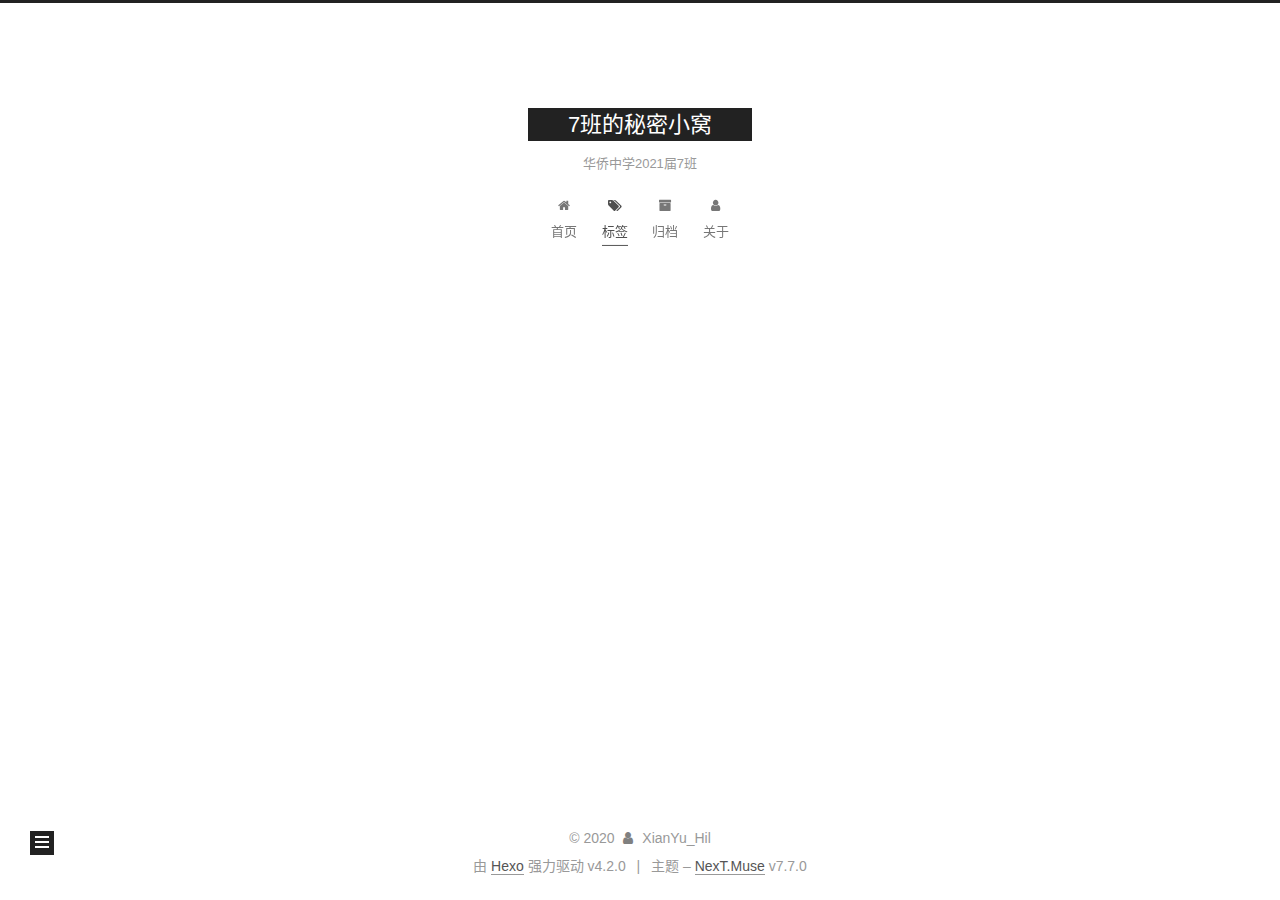
<file: tags/test/index.html>
<!DOCTYPE html>
<html lang="zh-CN">
<head>
  <meta charset="UTF-8">
<meta name="viewport" content="width=device-width, initial-scale=1, maximum-scale=2">
<meta name="theme-color" content="#222">
<meta name="generator" content="Hexo 4.2.0">
  <link rel="apple-touch-icon" sizes="180x180" href="/images/apple-touch-icon-next.png">
  <link rel="icon" type="image/png" sizes="32x32" href="/images/favicon-32x32-next.png">
  <link rel="icon" type="image/png" sizes="16x16" href="/images/favicon-16x16-next.png">
  <link rel="mask-icon" href="/images/logo.svg" color="#222">

<link rel="stylesheet" href="/css/main.css">


<link rel="stylesheet" href="/lib/font-awesome/css/font-awesome.min.css">


<script id="hexo-configurations">
  var NexT = window.NexT || {};
  var CONFIG = {
    hostname: new URL('http://yoursite.com').hostname,
    root: '/',
    scheme: 'Muse',
    version: '7.7.0',
    exturl: false,
    sidebar: {"position":"left","display":"post","padding":18,"offset":12,"onmobile":false},
    copycode: {"enable":false,"show_result":false,"style":null},
    back2top: {"enable":true,"sidebar":false,"scrollpercent":false},
    bookmark: {"enable":false,"color":"#222","save":"auto"},
    fancybox: false,
    mediumzoom: false,
    lazyload: false,
    pangu: false,
    comments: {"style":"tabs","active":null,"storage":true,"lazyload":false,"nav":null},
    algolia: {
      appID: '',
      apiKey: '',
      indexName: '',
      hits: {"per_page":10},
      labels: {"input_placeholder":"Search for Posts","hits_empty":"We didn't find any results for the search: ${query}","hits_stats":"${hits} results found in ${time} ms"}
    },
    localsearch: {"enable":false,"trigger":"auto","top_n_per_article":1,"unescape":false,"preload":false},
    path: '',
    motion: {"enable":true,"async":false,"transition":{"post_block":"fadeIn","post_header":"slideDownIn","post_body":"slideDownIn","coll_header":"slideLeftIn","sidebar":"slideUpIn"}}
  };
</script>

  <meta name="description" content="Dear My Lovely Class Seven.">
<meta property="og:type" content="website">
<meta property="og:title" content="7班的秘密小窝">
<meta property="og:url" content="http://yoursite.com/tags/test/index.html">
<meta property="og:site_name" content="7班的秘密小窝">
<meta property="og:description" content="Dear My Lovely Class Seven.">
<meta property="og:locale" content="zh_CN">
<meta property="article:author" content="XianYu_Hil">
<meta name="twitter:card" content="summary">

<link rel="canonical" href="http://yoursite.com/tags/test/">


<script id="page-configurations">
  // https://hexo.io/docs/variables.html
  CONFIG.page = {
    sidebar: "",
    isHome: false,
    isPost: false
  };
</script>

  <title>标签: test | 7班的秘密小窝</title>
  






  <noscript>
  <style>
  .use-motion .brand,
  .use-motion .menu-item,
  .sidebar-inner,
  .use-motion .post-block,
  .use-motion .pagination,
  .use-motion .comments,
  .use-motion .post-header,
  .use-motion .post-body,
  .use-motion .collection-header { opacity: initial; }

  .use-motion .site-title,
  .use-motion .site-subtitle {
    opacity: initial;
    top: initial;
  }

  .use-motion .logo-line-before i { left: initial; }
  .use-motion .logo-line-after i { right: initial; }
  </style>
</noscript>

</head>

<body itemscope itemtype="http://schema.org/WebPage">
  <div class="container use-motion">
    <div class="headband"></div>

    <header class="header" itemscope itemtype="http://schema.org/WPHeader">
      <div class="header-inner"><div class="site-brand-container">
  <div class="site-meta">

    <div>
      <a href="/" class="brand" rel="start">
        <span class="logo-line-before"><i></i></span>
        <span class="site-title">7班的秘密小窝</span>
        <span class="logo-line-after"><i></i></span>
      </a>
    </div>
        <p class="site-subtitle">华侨中学2021届7班</p>
  </div>

  <div class="site-nav-toggle">
    <div class="toggle" aria-label="切换导航栏">
      <span class="toggle-line toggle-line-first"></span>
      <span class="toggle-line toggle-line-middle"></span>
      <span class="toggle-line toggle-line-last"></span>
    </div>
  </div>
</div>


<nav class="site-nav">
  
  <ul id="menu" class="menu">
        <li class="menu-item menu-item-home">

    <a href="/" rel="section"><i class="fa fa-fw fa-home"></i>首页</a>

  </li>
        <li class="menu-item menu-item-tags">

    <a href="/tags/" rel="section"><i class="fa fa-fw fa-tags"></i>标签</a>

  </li>
        <li class="menu-item menu-item-archives">

    <a href="/archives/" rel="section"><i class="fa fa-fw fa-archive"></i>归档</a>

  </li>
        <li class="menu-item menu-item-about">

    <a href="/about/" rel="section"><i class="fa fa-fw fa-user"></i>关于</a>

  </li>
  </ul>

</nav>
</div>
    </header>

    
  <div class="back-to-top">
    <i class="fa fa-arrow-up"></i>
    <span>0%</span>
  </div>


    <main class="main">
      <div class="main-inner">
        <div class="content-wrap">
          

          <div class="content">
            

  
  
  
  <div class="post-block">
    <div class="posts-collapse">
      <div class="collection-title">
        <h1 class="collection-header">test
          <small>标签</small>
        </h1>
      </div>

      
    <div class="collection-year">
      <h1 class="collection-header">2020</h1>
    </div>

  <article itemscope itemtype="http://schema.org/Article">
    <header class="post-header">

      <div class="post-meta">
        <time itemprop="dateCreated"
              datetime="2020-01-17T16:05:03+08:00"
              content="2020-01-17">
          01-17
        </time>
      </div>

      <h2 class="post-title">
          <a class="post-title-link" href="/2020/01/17/FirstPage/" itemprop="url">
            <span itemprop="name">写在创始之初</span>
          </a>
      </h2>

    </header>
  </article>

    </div>
  </div>
  
  
  

  



          </div>
          

<script>
  window.addEventListener('tabs:register', () => {
    let activeClass = CONFIG.comments.activeClass;
    if (CONFIG.comments.storage) {
      activeClass = localStorage.getItem('comments_active') || activeClass;
    }
    if (activeClass) {
      let activeTab = document.querySelector(`a[href="#comment-${activeClass}"]`);
      if (activeTab) {
        activeTab.click();
      }
    }
  });
  if (CONFIG.comments.storage) {
    window.addEventListener('tabs:click', event => {
      if (!event.target.matches('.tabs-comment .tab-content .tab-pane')) return;
      let commentClass = event.target.classList[1];
      localStorage.setItem('comments_active', commentClass);
    });
  }
</script>

        </div>
          
  
  <div class="toggle sidebar-toggle">
    <span class="toggle-line toggle-line-first"></span>
    <span class="toggle-line toggle-line-middle"></span>
    <span class="toggle-line toggle-line-last"></span>
  </div>

  <aside class="sidebar">
    <div class="sidebar-inner">

      <ul class="sidebar-nav motion-element">
        <li class="sidebar-nav-toc">
          文章目录
        </li>
        <li class="sidebar-nav-overview">
          站点概览
        </li>
      </ul>

      <!--noindex-->
      <div class="post-toc-wrap sidebar-panel">
      </div>
      <!--/noindex-->

      <div class="site-overview-wrap sidebar-panel">
        <div class="site-author motion-element" itemprop="author" itemscope itemtype="http://schema.org/Person">
  <p class="site-author-name" itemprop="name">XianYu_Hil</p>
  <div class="site-description" itemprop="description">Dear My Lovely Class Seven.</div>
</div>
<div class="site-state-wrap motion-element">
  <nav class="site-state">
      <div class="site-state-item site-state-posts">
          <a href="/archives/">
        
          <span class="site-state-item-count">1</span>
          <span class="site-state-item-name">日志</span>
        </a>
      </div>
      <div class="site-state-item site-state-tags">
        <span class="site-state-item-count">1</span>
        <span class="site-state-item-name">标签</span>
      </div>
  </nav>
</div>
  <div class="links-of-author motion-element">
      <span class="links-of-author-item">
        <a href="https://github.com/XianYu-Hil/XianYu-Hil.github.io" title="GitHub → https:&#x2F;&#x2F;github.com&#x2F;XianYu-Hil&#x2F;XianYu-Hil.github.io" rel="noopener" target="_blank"><i class="fa fa-fw fa-github"></i>GitHub</a>
      </span>
      <span class="links-of-author-item">
        <a href="mailto:happy123ye@gmail.com" title="E-Mail → mailto:happy123ye@gmail.com" rel="noopener" target="_blank"><i class="fa fa-fw fa-envelope"></i>E-Mail</a>
      </span>
  </div>



      </div>

    </div>
  </aside>
  <div id="sidebar-dimmer"></div>


      </div>
    </main>

    <footer class="footer">
      <div class="footer-inner">
        

<div class="copyright">
  
  &copy; 
  <span itemprop="copyrightYear">2020</span>
  <span class="with-love">
    <i class="fa fa-user"></i>
  </span>
  <span class="author" itemprop="copyrightHolder">XianYu_Hil</span>
</div>
  <div class="powered-by">由 <a href="https://hexo.io/" class="theme-link" rel="noopener" target="_blank">Hexo</a> 强力驱动 v4.2.0
  </div>
  <span class="post-meta-divider">|</span>
  <div class="theme-info">主题 – <a href="https://muse.theme-next.org/" class="theme-link" rel="noopener" target="_blank">NexT.Muse</a> v7.7.0
  </div>

        








      </div>
    </footer>
  </div>

  
  <script src="/lib/anime.min.js"></script>
  <script src="/lib/velocity/velocity.min.js"></script>
  <script src="/lib/velocity/velocity.ui.min.js"></script>

<script src="/js/utils.js"></script>

<script src="/js/motion.js"></script>


<script src="/js/schemes/muse.js"></script>


<script src="/js/next-boot.js"></script>




  















  

  

</body>
</html>
</file>
<file: css/main.css>
html {
  line-height: 1.15; /* 1 */
  -webkit-text-size-adjust: 100%; /* 2 */
}
body {
  margin: 0;
}
main {
  display: block;
}
h1 {
  font-size: 2em;
  margin: 0.67em 0;
}
hr {
  box-sizing: content-box; /* 1 */
  height: 0; /* 1 */
  overflow: visible; /* 2 */
}
pre {
  font-family: monospace, monospace; /* 1 */
  font-size: 1em; /* 2 */
}
a {
  background: transparent;
}
abbr[title] {
  border-bottom: none; /* 1 */
  text-decoration: underline; /* 2 */
  text-decoration: underline dotted; /* 2 */
}
b,
strong {
  font-weight: bolder;
}
code,
kbd,
samp {
  font-family: monospace, monospace; /* 1 */
  font-size: 1em; /* 2 */
}
small {
  font-size: 80%;
}
sub,
sup {
  font-size: 75%;
  line-height: 0;
  position: relative;
  vertical-align: baseline;
}
sub {
  bottom: -0.25em;
}
sup {
  top: -0.5em;
}
img {
  border-style: none;
}
button,
input,
optgroup,
select,
textarea {
  font-family: inherit; /* 1 */
  font-size: 100%; /* 1 */
  line-height: 1.15; /* 1 */
  margin: 0; /* 2 */
}
button,
input {
/* 1 */
  overflow: visible;
}
button,
select {
/* 1 */
  text-transform: none;
}
button,
[type='button'],
[type='reset'],
[type='submit'] {
  -webkit-appearance: button;
}
button::-moz-focus-inner,
[type='button']::-moz-focus-inner,
[type='reset']::-moz-focus-inner,
[type='submit']::-moz-focus-inner {
  border-style: none;
  padding: 0;
}
button:-moz-focusring,
[type='button']:-moz-focusring,
[type='reset']:-moz-focusring,
[type='submit']:-moz-focusring {
  outline: 1px dotted ButtonText;
}
fieldset {
  padding: 0.35em 0.75em 0.625em;
}
legend {
  box-sizing: border-box; /* 1 */
  color: inherit; /* 2 */
  display: table; /* 1 */
  max-width: 100%; /* 1 */
  padding: 0; /* 3 */
  white-space: normal; /* 1 */
}
progress {
  vertical-align: baseline;
}
textarea {
  overflow: auto;
}
[type='checkbox'],
[type='radio'] {
  box-sizing: border-box; /* 1 */
  padding: 0; /* 2 */
}
[type='number']::-webkit-inner-spin-button,
[type='number']::-webkit-outer-spin-button {
  height: auto;
}
[type='search'] {
  outline-offset: -2px; /* 2 */
  -webkit-appearance: textfield; /* 1 */
}
[type='search']::-webkit-search-decoration {
  -webkit-appearance: none;
}
::-webkit-file-upload-button {
  font: inherit; /* 2 */
  -webkit-appearance: button; /* 1 */
}
details {
  display: block;
}
summary {
  display: list-item;
}
template {
  display: none;
}
[hidden] {
  display: none;
}
::selection {
  background: #262a30;
  color: #fff;
}
html,
body {
  height: 100%;
}
body {
  background: #fff;
  color: #555;
  font-family: 'Lato', "PingFang SC", "Microsoft YaHei", sans-serif;
  font-size: 1em;
  line-height: 2;
}
@media (max-width: 991px) {
  body {
    padding-left: 0 !important;
    padding-right: 0 !important;
  }
}
h1,
h2,
h3,
h4,
h5,
h6 {
  font-family: 'Lato', "PingFang SC", "Microsoft YaHei", sans-serif;
  font-weight: bold;
  line-height: 1.5;
  margin: 20px 0 15px;
}
h1 {
  font-size: 1.5em;
}
h2 {
  font-size: 1.375em;
}
h3 {
  font-size: 1.25em;
}
h4 {
  font-size: 1.125em;
}
h5 {
  font-size: 1em;
}
h6 {
  font-size: 0.875em;
}
p {
  margin: 0 0 20px 0;
}
a,
span.exturl {
  border-bottom: 1px solid #999;
  color: #555;
  outline: 0;
  text-decoration: none;
  overflow-wrap: break-word;
  word-wrap: break-word;
  cursor: pointer;
}
a:hover,
span.exturl:hover {
  border-bottom-color: #222;
  color: #222;
}
iframe,
img,
video {
  display: block;
  margin-left: auto;
  margin-right: auto;
  max-width: 100%;
}
hr {
  background-color: #ddd;
  background-image: repeating-linear-gradient(-45deg, #fff, #fff 4px, transparent 4px, transparent 8px);
  border: 0;
  height: 3px;
  margin: 40px 0;
}
blockquote {
  border-left: 4px solid #ddd;
  color: #666;
  margin: 0;
  padding: 0 15px;
}
blockquote cite::before {
  content: '-';
  padding: 0 5px;
}
dt {
  font-weight: 700;
}
dd {
  margin: 0;
  padding: 0;
}
kbd {
  background-color: #f5f5f5;
  background-image: linear-gradient(#eee, #fff, #eee);
  border: 1px solid #ccc;
  border-radius: 0.2em;
  box-shadow: 0.1em 0.1em 0.2em rgba(0,0,0,0.1);
  font-family: inherit;
  padding: 0.1em 0.3em;
  white-space: nowrap;
}
.table-container {
  overflow: auto;
}
table {
  border-collapse: collapse;
  border-spacing: 0;
  font-size: 0.875em;
  margin: 0 0 20px 0;
  width: 100%;
}
tbody tr:nth-of-type(odd) {
  background: #f9f9f9;
}
tbody tr:hover {
  background: #f5f5f5;
}
caption,
th,
td {
  font-weight: normal;
  padding: 8px;
  text-align: left;
  vertical-align: middle;
}
th,
td {
  border: 1px solid #ddd;
  border-bottom: 3px solid #ddd;
}
th {
  font-weight: 700;
  padding-bottom: 10px;
}
td {
  border-bottom-width: 1px;
}
.btn {
  background: #222;
  border: 2px solid #222;
  border-radius: 0;
  color: #fff;
  display: inline-block;
  font-size: 0.875em;
  line-height: 2;
  padding: 0 20px;
  text-decoration: none;
  transition-property: background-color;
  transition-delay: 0s;
  transition-duration: 0.2s;
  transition-timing-function: ease-in-out;
}
.btn:hover {
  background: #fff;
  border-color: #222;
  color: #222;
}
.btn + .btn {
  margin: 0 0 8px 8px;
}
.btn .fa-fw {
  text-align: left;
  width: 1.285714285714286em;
}
.toggle {
  line-height: 0;
}
.toggle .toggle-line {
  background: #fff;
  display: inline-block;
  height: 2px;
  left: 0;
  position: relative;
  top: 0;
  transition: all 0.4s;
  vertical-align: top;
  width: 100%;
}
.toggle .toggle-line:not(:first-child) {
  margin-top: 3px;
}
.toggle.toggle-arrow .toggle-line-first {
  left: 50%;
  top: 2px;
  transform: rotate(45deg);
  width: 50%;
}
.toggle.toggle-arrow .toggle-line-middle {
  left: 2px;
  width: 90%;
}
.toggle.toggle-arrow .toggle-line-last {
  left: 50%;
  top: -2px;
  transform: rotate(-45deg);
  width: 50%;
}
.toggle.toggle-close .toggle-line-first {
  transform: rotate(-45deg);
  top: 5px;
}
.toggle.toggle-close .toggle-line-middle {
  opacity: 0;
}
.toggle.toggle-close .toggle-line-last {
  transform: rotate(45deg);
  top: -5px;
}
.highlight,
pre {
  background: #f7f7f7;
  color: #4d4d4c;
  line-height: 1.6;
  margin: 0 auto 20px;
}
pre,
code {
  font-family: consolas, Menlo, monospace, "PingFang SC", "Microsoft YaHei";
}
code {
  background: #eee;
  border-radius: 3px;
  color: #555;
  padding: 2px 4px;
  overflow-wrap: break-word;
  word-wrap: break-word;
}
.highlight *::selection {
  background: #d6d6d6;
}
.highlight pre {
  border: 0;
  margin: 0;
  padding: 10px 0;
}
.highlight table {
  border: 0;
  margin: 0;
  width: auto;
}
.highlight td {
  border: 0;
  padding: 0;
}
.highlight figcaption {
  background: #eee;
  color: #4d4d4c;
  font-size: 0.875em;
  line-height: 1.2;
  padding: 0.5em;
}
.highlight figcaption::before,
.highlight figcaption::after {
  content: ' ';
  display: table;
}
.highlight figcaption::after {
  clear: both;
}
.highlight figcaption a {
  color: #4d4d4c;
  float: right;
}
.highlight figcaption a:hover {
  border-bottom-color: #4d4d4c;
}
.highlight .gutter {
  -moz-user-select: none;
  -ms-user-select: none;
  -webkit-user-select: none;
  user-select: none;
}
.highlight .gutter pre {
  background: #eff2f3;
  color: #869194;
  padding-left: 10px;
  padding-right: 10px;
  text-align: right;
}
.highlight .code pre {
  background: #f7f7f7;
  padding-left: 10px;
  width: 100%;
}
.gist table {
  width: auto;
}
.gist table td {
  border: 0;
}
pre {
  overflow: auto;
  padding: 10px;
}
pre code {
  background: none;
  color: #4d4d4c;
  font-size: 0.875em;
  padding: 0;
  text-shadow: none;
}
pre .deletion {
  background: #fdd;
}
pre .addition {
  background: #dfd;
}
pre .meta {
  color: #eab700;
  -moz-user-select: none;
  -ms-user-select: none;
  -webkit-user-select: none;
  user-select: none;
}
pre .comment {
  color: #8e908c;
}
pre .variable,
pre .attribute,
pre .tag,
pre .name,
pre .regexp,
pre .ruby .constant,
pre .xml .tag .title,
pre .xml .pi,
pre .xml .doctype,
pre .html .doctype,
pre .css .id,
pre .css .class,
pre .css .pseudo {
  color: #c82829;
}
pre .number,
pre .preprocessor,
pre .built_in,
pre .builtin-name,
pre .literal,
pre .params,
pre .constant,
pre .command {
  color: #f5871f;
}
pre .ruby .class .title,
pre .css .rules .attribute,
pre .string,
pre .symbol,
pre .value,
pre .inheritance,
pre .header,
pre .ruby .symbol,
pre .xml .cdata,
pre .special,
pre .formula {
  color: #718c00;
}
pre .title,
pre .css .hexcolor {
  color: #3e999f;
}
pre .function,
pre .python .decorator,
pre .python .title,
pre .ruby .function .title,
pre .ruby .title .keyword,
pre .perl .sub,
pre .javascript .title,
pre .coffeescript .title {
  color: #4271ae;
}
pre .keyword,
pre .javascript .function {
  color: #8959a8;
}
.blockquote-center {
  border-left: none;
  margin: 40px 0;
  padding: 0;
  position: relative;
  text-align: center;
}
.blockquote-center::before,
.blockquote-center::after {
  background-repeat: no-repeat;
  background-size: 22px 22px;
  content: ' ';
  display: block;
  height: 24px;
  opacity: 0.2;
  position: absolute;
  width: 100%;
}
.blockquote-center::before {
  background-image: url("../images/quote-l.svg");
  background-position: 0 -6px;
  border-top: 1px solid #ccc;
  top: -20px;
}
.blockquote-center::after {
  background-image: url("../images/quote-r.svg");
  background-position: 100% 8px;
  border-bottom: 1px solid #ccc;
  bottom: -20px;
}
.blockquote-center p,
.blockquote-center div {
  text-align: center;
}
.post-body .group-picture img {
  margin: 0 auto;
  padding: 0 3px;
}
.group-picture-row {
  margin-bottom: 6px;
  overflow: hidden;
}
.group-picture-column {
  float: left;
  margin-bottom: 10px;
}
.post-body .label {
  display: inline;
  padding: 0 2px;
}
.post-body .label.default {
  background: #f0f0f0;
}
.post-body .label.primary {
  background: #efe6f7;
}
.post-body .label.info {
  background: #e5f2f8;
}
.post-body .label.success {
  background: #e7f4e9;
}
.post-body .label.warning {
  background: #fcf6e1;
}
.post-body .label.danger {
  background: #fae8eb;
}
.post-body .tabs {
  margin-bottom: 20px;
}
.post-body .tabs,
.tabs-comment {
  display: block;
  padding-top: 10px;
  position: relative;
}
.post-body .tabs ul.nav-tabs,
.tabs-comment ul.nav-tabs {
  display: flex;
  flex-wrap: wrap;
  margin: 0;
  margin-bottom: -1px;
  padding: 0;
}
@media (max-width: 413px) {
  .post-body .tabs ul.nav-tabs,
  .tabs-comment ul.nav-tabs {
    display: block;
    margin-bottom: 5px;
  }
}
.post-body .tabs ul.nav-tabs li.tab,
.tabs-comment ul.nav-tabs li.tab {
  background: #fff;
  border-bottom: 1px solid #ddd;
  border-left: 1px solid transparent;
  border-right: 1px solid transparent;
  border-top: 3px solid transparent;
  flex-grow: 1;
  list-style-type: none;
  border-radius: 0 0 0 0;
}
@media (max-width: 413px) {
  .post-body .tabs ul.nav-tabs li.tab,
  .tabs-comment ul.nav-tabs li.tab {
    border-bottom: 1px solid transparent;
    border-left: 3px solid transparent;
    border-right: 1px solid transparent;
    border-top: 1px solid transparent;
  }
}
@media (max-width: 413px) {
  .post-body .tabs ul.nav-tabs li.tab,
  .tabs-comment ul.nav-tabs li.tab {
    border-radius: 0;
  }
}
.post-body .tabs ul.nav-tabs li.tab a,
.tabs-comment ul.nav-tabs li.tab a {
  border-bottom: initial;
  display: block;
  line-height: 1.8;
  outline: 0;
  padding: 0.25em 0.75em;
  text-align: center;
  transition-delay: 0s;
  transition-duration: 0.2s;
  transition-timing-function: ease-out;
}
.post-body .tabs ul.nav-tabs li.tab a i,
.tabs-comment ul.nav-tabs li.tab a i {
  width: 1.285714285714286em;
}
.post-body .tabs ul.nav-tabs li.tab.active,
.tabs-comment ul.nav-tabs li.tab.active {
  border-bottom: 1px solid transparent;
  border-left: 1px solid #ddd;
  border-right: 1px solid #ddd;
  border-top: 3px solid #fc6423;
}
@media (max-width: 413px) {
  .post-body .tabs ul.nav-tabs li.tab.active,
  .tabs-comment ul.nav-tabs li.tab.active {
    border-bottom: 1px solid #ddd;
    border-left: 3px solid #fc6423;
    border-right: 1px solid #ddd;
    border-top: 1px solid #ddd;
  }
}
.post-body .tabs ul.nav-tabs li.tab.active a,
.tabs-comment ul.nav-tabs li.tab.active a {
  color: #555;
  cursor: default;
}
.post-body .tabs .tab-content .tab-pane,
.tabs-comment .tab-content .tab-pane {
  border: 1px solid #ddd;
  padding: 20px 20px 0 20px;
  border-radius: 0;
}
.post-body .tabs .tab-content .tab-pane:not(.active),
.tabs-comment .tab-content .tab-pane:not(.active) {
  display: none;
}
.post-body .tabs .tab-content .tab-pane.active,
.tabs-comment .tab-content .tab-pane.active {
  display: block;
}
.post-body .tabs .tab-content .tab-pane.active:nth-of-type(1),
.tabs-comment .tab-content .tab-pane.active:nth-of-type(1) {
  border-radius: 0 0 0 0;
}
@media (max-width: 413px) {
  .post-body .tabs .tab-content .tab-pane.active:nth-of-type(1),
  .tabs-comment .tab-content .tab-pane.active:nth-of-type(1) {
    border-radius: 0;
  }
}
.post-body .note {
  border-radius: 3px;
  margin-bottom: 20px;
  padding: 15px;
  position: relative;
  border: 1px solid #eee;
  border-left-width: 5px;
}
.post-body .note h2,
.post-body .note h3,
.post-body .note h4,
.post-body .note h5,
.post-body .note h6 {
  margin-top: 0;
  border-bottom: initial;
  margin-bottom: 0;
  padding-top: 0;
}
.post-body .note p:first-child,
.post-body .note ul:first-child,
.post-body .note ol:first-child,
.post-body .note table:first-child,
.post-body .note pre:first-child,
.post-body .note blockquote:first-child,
.post-body .note img:first-child {
  margin-top: 0;
}
.post-body .note p:last-child,
.post-body .note ul:last-child,
.post-body .note ol:last-child,
.post-body .note table:last-child,
.post-body .note pre:last-child,
.post-body .note blockquote:last-child,
.post-body .note img:last-child {
  margin-bottom: 0;
}
.post-body .note.default {
  border-left-color: #777;
}
.post-body .note.default h2,
.post-body .note.default h3,
.post-body .note.default h4,
.post-body .note.default h5,
.post-body .note.default h6 {
  color: #777;
}
.post-body .note.primary {
  border-left-color: #6f42c1;
}
.post-body .note.primary h2,
.post-body .note.primary h3,
.post-body .note.primary h4,
.post-body .note.primary h5,
.post-body .note.primary h6 {
  color: #6f42c1;
}
.post-body .note.info {
  border-left-color: #428bca;
}
.post-body .note.info h2,
.post-body .note.info h3,
.post-body .note.info h4,
.post-body .note.info h5,
.post-body .note.info h6 {
  color: #428bca;
}
.post-body .note.success {
  border-left-color: #5cb85c;
}
.post-body .note.success h2,
.post-body .note.success h3,
.post-body .note.success h4,
.post-body .note.success h5,
.post-body .note.success h6 {
  color: #5cb85c;
}
.post-body .note.warning {
  border-left-color: #f0ad4e;
}
.post-body .note.warning h2,
.post-body .note.warning h3,
.post-body .note.warning h4,
.post-body .note.warning h5,
.post-body .note.warning h6 {
  color: #f0ad4e;
}
.post-body .note.danger {
  border-left-color: #d9534f;
}
.post-body .note.danger h2,
.post-body .note.danger h3,
.post-body .note.danger h4,
.post-body .note.danger h5,
.post-body .note.danger h6 {
  color: #d9534f;
}
.pagination .prev,
.pagination .next,
.pagination .page-number,
.pagination .space {
  display: inline-block;
  margin: 0 10px;
  padding: 0 11px;
  position: relative;
  top: -1px;
}
@media (max-width: 767px) {
  .pagination .prev,
  .pagination .next,
  .pagination .page-number,
  .pagination .space {
    margin: 0 5px;
  }
}
.pagination {
  border-top: 1px solid #eee;
  margin: 120px 0 0;
  text-align: center;
}
.pagination .prev,
.pagination .next,
.pagination .page-number {
  border-bottom: 0;
  border-top: 1px solid #eee;
  transition-property: border-color;
  transition-delay: 0s;
  transition-duration: 0.2s;
  transition-timing-function: ease-in-out;
}
.pagination .prev:hover,
.pagination .next:hover,
.pagination .page-number:hover {
  border-top-color: #222;
}
.pagination .space {
  margin: 0;
  padding: 0;
}
.pagination .prev {
  margin-left: 0;
}
.pagination .next {
  margin-right: 0;
}
.pagination .page-number.current {
  background: #ccc;
  border-top-color: #ccc;
  color: #fff;
}
@media (max-width: 767px) {
  .pagination {
    border-top: none;
  }
  .pagination .prev,
  .pagination .next,
  .pagination .page-number {
    border-bottom: 1px solid #eee;
    border-top: 0;
    margin-bottom: 10px;
    padding: 0 10px;
  }
  .pagination .prev:hover,
  .pagination .next:hover,
  .pagination .page-number:hover {
    border-bottom-color: #222;
  }
}
.comments {
  margin: 60px 20px 0;
  overflow: hidden;
}
.comment-button-group {
  display: flex;
  flex-wrap: wrap-reverse;
  justify-content: center;
  margin: 1em 0;
}
.comment-button-group .comment-button {
  margin: 0.1em 0.2em;
}
.comment-button-group .comment-button.active {
  background: #fff;
  border-color: #222;
  color: #222;
}
.comment-position {
  display: none;
}
.comment-position.active {
  display: block;
}
.tabs-comment {
  background: #fff;
  margin-top: 4em;
  padding-top: 0;
}
.tabs-comment .comments {
  border: 0;
  box-shadow: none;
  margin-top: 0;
  padding-top: 0;
}
.container {
  min-height: 100%;
  position: relative;
}
.main-inner {
  margin: 0 auto;
  width: 700px;
}
@media (min-width: 1200px) {
  .main-inner {
    width: 800px;
  }
}
@media (min-width: 1600px) {
  .main-inner {
    width: 900px;
  }
}
.header {
  background: transparent;
}
.header-inner {
  margin: 0 auto;
  position: relative;
  width: 700px;
}
@media (min-width: 1200px) {
  .header-inner {
    width: 800px;
  }
}
@media (min-width: 1600px) {
  .header-inner {
    width: 900px;
  }
}
.headband {
  background: #222;
  height: 3px;
}
.site-meta {
  margin: 0;
  text-align: center;
}
@media (max-width: 767px) {
  .site-meta {
    text-align: center;
  }
}
.brand {
  background: #222;
  border-bottom: none;
  color: #fff;
  display: inline-block;
  line-height: 1.375em;
  padding: 0 40px;
  position: relative;
}
.brand:hover {
  color: #fff;
}
.site-title {
  display: inline-block;
  font-family: 'Lato', "PingFang SC", "Microsoft YaHei", sans-serif;
  font-size: 1.375em;
  font-weight: normal;
  line-height: 1.5;
  vertical-align: top;
}
.site-subtitle {
  color: #999;
  font-size: 0.8125em;
  margin-top: 10px;
}
.use-motion .brand {
  opacity: 0;
}
.use-motion .site-title,
.use-motion .site-subtitle,
.use-motion .custom-logo-image {
  opacity: 0;
  position: relative;
  top: -10px;
}
.site-nav-toggle {
  display: none;
  left: 10px;
  position: absolute;
}
@media (max-width: 767px) {
  .site-nav-toggle {
    display: block;
  }
}
.site-nav-toggle .toggle {
  background: transparent;
  border: 0;
  margin-top: 2px;
  padding: 10px;
  width: 22px;
}
.site-nav-toggle .toggle .toggle-line {
  background: #555;
  border-radius: 1px;
}
.site-nav {
  display: block;
}
@media (max-width: 767px) {
  .site-nav {
    clear: both;
    display: none;
  }
}
.site-nav.site-nav-on {
  display: block;
}
.menu {
  margin-top: 20px;
  padding-left: 0;
  text-align: center;
}
.menu-item {
  display: inline-block;
  list-style: none;
  margin: 0 10px;
}
@media (max-width: 767px) {
  .menu-item {
    margin-top: 10px;
  }
}
.menu-item a,
.menu-item span.exturl {
  border-bottom: 0;
  display: block;
  font-size: 0.8125em;
  transition-property: border-color;
  transition-delay: 0s;
  transition-duration: 0.2s;
  transition-timing-function: ease-in-out;
}
@media (hover: none) {
  .menu-item a:hover,
  .menu-item span.exturl:hover {
    border-bottom-color: transparent !important;
  }
}
.menu-item .fa {
  margin-right: 8px;
}
.menu-item .badge {
  display: inline-block;
  font-weight: 700;
  line-height: 1;
  margin-left: 0.35em;
  margin-top: 0.35em;
  text-align: center;
  white-space: nowrap;
}
@media (max-width: 767px) {
  .menu-item .badge {
    float: right;
    margin-left: 0;
  }
}
.use-motion .menu-item {
  opacity: 0;
}
.sidebar {
  background: #222;
  bottom: 0;
  box-shadow: inset 0 2px 6px #000;
  position: fixed;
  top: 0;
  z-index: 1200;
}
.sidebar a,
.sidebar span.exturl {
  border-bottom-color: #555;
  color: #999;
}
.sidebar a:hover,
.sidebar span.exturl:hover {
  border-bottom-color: #eee;
  color: #eee;
}
@media (max-width: 991px) {
  .sidebar {
    display: none;
  }
}
.sidebar-inner {
  color: #999;
  padding: 18px 10px;
  text-align: center;
}
.cc-license {
  margin-top: 10px;
  text-align: center;
}
.cc-license .cc-opacity {
  border-bottom: none;
  opacity: 0.7;
}
.cc-license .cc-opacity:hover {
  opacity: 0.9;
}
.cc-license img {
  display: inline-block;
}
.site-author-image {
  border: 2px solid #333;
  display: block;
  height: auto;
  margin: 0 auto;
  max-width: 96px;
  padding: 2px;
  border-radius: 50%;
}
.site-author-image {
  transition: transform 1s ease-out;
}
.site-author-image:hover {
  transform: rotateZ(360deg);
}
.site-author-name {
  color: #f5f5f5;
  font-weight: normal;
  margin: 5px 0 0;
  text-align: center;
}
.site-description {
  color: #999;
  font-size: 1em;
  margin-top: 5px;
  text-align: center;
}
.links-of-author {
  margin-top: 15px;
}
.links-of-author a,
.links-of-author span.exturl {
  border-bottom-color: #555;
  display: inline-block;
  font-size: 0.8125em;
  margin-bottom: 10px;
  margin-right: 10px;
  vertical-align: middle;
}
.links-of-author a::before,
.links-of-author span.exturl::before {
  background: #c6b5ff;
  border-radius: 50%;
  content: ' ';
  display: inline-block;
  height: 4px;
  margin-right: 3px;
  vertical-align: middle;
  width: 4px;
}
.sidebar-button {
  margin-top: 15px;
}
.sidebar-button a {
  border: 1px solid #fc6423;
  border-radius: 4px;
  color: #fc6423;
  display: inline-block;
  padding: 0 15px;
}
.sidebar-button a .fa {
  margin-right: 5px;
}
.sidebar-button a:hover {
  background: #fc6423;
  border: 1px solid #fc6423;
  color: #fff;
}
.sidebar-button a:hover .fa {
  color: #fff;
}
.links-of-blogroll {
  font-size: 0.8125em;
  margin-top: 10px;
}
.links-of-blogroll-title {
  font-size: 0.875em;
  font-weight: 600;
  margin-top: 0;
}
.links-of-blogroll-list {
  list-style: none;
  margin: 0;
  padding: 0;
}
.links-of-blogroll-item {
  padding: 2px 10px;
}
.links-of-blogroll-item a,
.links-of-blogroll-item span.exturl {
  box-sizing: border-box;
  display: inline-block;
  max-width: 280px;
  overflow: hidden;
  text-overflow: ellipsis;
  white-space: nowrap;
}
#sidebar-dimmer {
  display: none;
}
@media (max-width: 767px) {
  #sidebar-dimmer {
    background: #000;
    display: block;
    height: 100%;
    left: 100%;
    opacity: 0;
    position: fixed;
    top: 0;
    width: 100%;
    z-index: 1100;
  }
  .sidebar-active + #sidebar-dimmer {
    opacity: 0.7;
    transform: translateX(-100%);
    transition: opacity 0.5s;
  }
}
.sidebar-nav {
  margin: 0;
  padding-bottom: 20px;
  padding-left: 0;
}
.sidebar-nav li {
  border-bottom: 1px solid transparent;
  color: #555;
  cursor: pointer;
  display: inline-block;
  font-size: 0.875em;
}
.sidebar-nav li.sidebar-nav-overview {
  margin-left: 10px;
}
.sidebar-nav li:hover {
  color: #f5f5f5;
}
.sidebar-nav .sidebar-nav-active {
  border-bottom-color: #87daff;
  color: #87daff;
}
.sidebar-nav .sidebar-nav-active:hover {
  color: #87daff;
}
.sidebar-panel {
  display: none;
  overflow-x: hidden;
  overflow-y: auto;
}
.sidebar-panel-active {
  display: block;
}
.sidebar-toggle {
  background: #222;
  bottom: 45px;
  cursor: pointer;
  height: 14px;
  left: 30px;
  padding: 5px;
  position: fixed;
  width: 14px;
  z-index: 1300;
}
@media (max-width: 991px) {
  .sidebar-toggle {
    left: 20px;
    opacity: 0.8;
    display: none;
  }
}
.sidebar-toggle:hover .toggle-line {
  background: #87daff;
}
.post-toc {
  font-size: 0.875em;
}
.post-toc ol {
  list-style: none;
  margin: 0;
  padding: 0 2px 5px 10px;
  text-align: left;
}
.post-toc ol > ol {
  padding-left: 0;
}
.post-toc ol a {
  border-bottom-color: #555;
  color: #999;
  transition-property: all;
  transition-delay: 0s;
  transition-duration: 0.2s;
  transition-timing-function: ease-in-out;
}
.post-toc ol a:hover {
  border-bottom-color: #ccc;
  color: #ccc;
}
.post-toc .nav-item {
  line-height: 1.8;
  overflow: hidden;
  text-overflow: ellipsis;
  white-space: nowrap;
}
.post-toc .nav .nav-child {
  display: none;
}
.post-toc .nav .active > .nav-child {
  display: block;
}
.post-toc .nav .active-current > .nav-child {
  display: block;
}
.post-toc .nav .active-current > .nav-child > .nav-item {
  display: block;
}
.post-toc .nav .active > a {
  border-bottom-color: #87daff;
  color: #87daff;
}
.post-toc .nav .active-current > a {
  color: #87daff;
}
.post-toc .nav .active-current > a:hover {
  color: #87daff;
}
.site-state {
  display: flex;
  justify-content: center;
  line-height: 1.4;
  margin-top: 10px;
  overflow: hidden;
  text-align: center;
  white-space: nowrap;
}
.site-state-item {
  padding: 0 15px;
}
.site-state-item:not(:first-child) {
  border-left: 1px solid #333;
}
.site-state-item a {
  border-bottom: none;
}
.site-state-item-count {
  color: inherit;
  display: block;
  font-size: 1.25em;
  font-weight: 600;
  text-align: center;
}
.site-state-item-name {
  color: inherit;
  font-size: 0.875em;
}
.footer {
  color: #999;
  font-size: 0.875em;
  padding: 20px 0;
}
.footer.footer-fixed {
  bottom: 0;
  left: 0;
  position: absolute;
  right: 0;
}
.footer-inner {
  box-sizing: border-box;
  margin: 0 auto;
  text-align: center;
  width: 700px;
}
@media (min-width: 1200px) {
  .footer-inner {
    width: 800px;
  }
}
@media (min-width: 1600px) {
  .footer-inner {
    width: 900px;
  }
}
.with-love {
  color: #808080;
  display: inline-block;
  margin: 0 5px;
}
.powered-by,
.theme-info {
  display: inline-block;
}
@-moz-keyframes iconAnimate {
  0%, 100% {
    transform: scale(1);
  }
  10%, 30% {
    transform: scale(0.9);
  }
  20%, 40%, 60%, 80% {
    transform: scale(1.1);
  }
  50%, 70% {
    transform: scale(1.1);
  }
}
@-webkit-keyframes iconAnimate {
  0%, 100% {
    transform: scale(1);
  }
  10%, 30% {
    transform: scale(0.9);
  }
  20%, 40%, 60%, 80% {
    transform: scale(1.1);
  }
  50%, 70% {
    transform: scale(1.1);
  }
}
@-o-keyframes iconAnimate {
  0%, 100% {
    transform: scale(1);
  }
  10%, 30% {
    transform: scale(0.9);
  }
  20%, 40%, 60%, 80% {
    transform: scale(1.1);
  }
  50%, 70% {
    transform: scale(1.1);
  }
}
@keyframes iconAnimate {
  0%, 100% {
    transform: scale(1);
  }
  10%, 30% {
    transform: scale(0.9);
  }
  20%, 40%, 60%, 80% {
    transform: scale(1.1);
  }
  50%, 70% {
    transform: scale(1.1);
  }
}
.back-to-top {
  background: #222;
  font-size: 12px;
  margin: 8px -10px -20px;
  opacity: 0;
  text-align: center;
  transition-delay: 0s;
  transition-duration: 0.2s;
  transition-timing-function: ease-in-out;
}
.back-to-top.back-to-top-on {
  cursor: pointer;
  opacity: 1;
}
.back-to-top.back-to-top-on:hover {
  opacity: 0.8;
}
.post-body {
  font-family: 'Lato', "PingFang SC", "Microsoft YaHei", sans-serif;
  overflow-wrap: break-word;
  word-wrap: break-word;
}
@media (min-width: 1200px) {
  .post-body {
    font-size: 1.125em;
  }
}
.post-body span.exturl .fa {
  font-size: 0.875em;
  margin-left: 4px;
}
.post-body .image-caption,
.post-body .figure .caption {
  color: #999;
  font-size: 0.875em;
  font-weight: bold;
  line-height: 1;
  margin: -20px auto 15px;
  text-align: center;
}
.post-sticky-flag {
  display: inline-block;
  transform: rotate(30deg);
}
.post-button {
  margin-top: 40px;
  text-align: center;
}
.use-motion .post-block,
.use-motion .pagination,
.use-motion .comments {
  opacity: 0;
}
.use-motion .post-header {
  opacity: 0;
}
.use-motion .post-body {
  opacity: 0;
}
.use-motion .collection-header {
  opacity: 0;
}
.posts-collapse {
  margin-left: 55px;
  position: relative;
}
@media (max-width: 767px) {
  .posts-collapse {
    margin-left: 20px;
    margin-right: 20px;
  }
}
.posts-collapse .collection-title {
  font-size: 1.125em;
  position: relative;
}
.posts-collapse .collection-title::before {
  background: #999;
  border: 1px solid #fff;
  border-radius: 50%;
  content: ' ';
  height: 10px;
  left: 0;
  margin-left: -6px;
  margin-top: -4px;
  position: absolute;
  top: 50%;
  width: 10px;
}
.posts-collapse .collection-year {
  margin: 60px 0;
  position: relative;
}
.posts-collapse .collection-year::before {
  background: #bbb;
  border-radius: 50%;
  content: ' ';
  height: 8px;
  left: 0;
  margin-left: -4px;
  margin-top: -4px;
  position: absolute;
  top: 50%;
  width: 8px;
}
.posts-collapse .collection-header {
  display: inline-block;
  margin: 0 0 0 20px;
}
.posts-collapse .collection-header small {
  color: #bbb;
  margin-left: 5px;
}
.posts-collapse .post-header {
  border-bottom: 1px dashed #ccc;
  margin: 30px 0;
  padding-left: 15px;
  position: relative;
  transition-property: border;
  transition-delay: 0s;
  transition-duration: 0.2s;
  transition-timing-function: ease-in-out;
}
.posts-collapse .post-header::before {
  background: #bbb;
  border: 1px solid #fff;
  border-radius: 50%;
  content: ' ';
  height: 6px;
  left: 0;
  margin-left: -4px;
  position: absolute;
  top: 0.75em;
  transition-property: background;
  width: 6px;
  transition-delay: 0s;
  transition-duration: 0.2s;
  transition-timing-function: ease-in-out;
}
.posts-collapse .post-header:hover {
  border-bottom-color: #666;
}
.posts-collapse .post-header:hover::before {
  background: #222;
}
.posts-collapse .post-meta {
  display: inline;
  font-size: 0.75em;
  margin-right: 10px;
}
.posts-collapse .post-title {
  display: inline;
  font-size: 1em;
  font-weight: normal;
}
.posts-collapse .post-title a,
.posts-collapse .post-title span.exturl {
  border-bottom: none;
  color: #666;
}
.posts-collapse::before {
  background: #f5f5f5;
  content: ' ';
  height: 100%;
  left: 0;
  margin-left: -2px;
  position: absolute;
  top: 1.25em;
  width: 4px;
}
.posts-collapse .fa-external-link {
  font-size: 0.875em;
  margin-left: 5px;
}
.post-eof {
  background: #ccc;
  height: 1px;
  margin: 80px auto 60px;
  text-align: center;
  width: 8%;
}
.post-block:last-child .post-eof {
  display: none;
}
.posts-expand {
  padding-top: 40px;
}
@media (max-width: 767px) {
  .posts-expand {
    margin: 0 20px;
  }
}
@media (min-width: 992px) {
  .post-body {
    text-align: justify;
  }
}
@media (max-width: 991px) {
  .post-body {
    text-align: justify;
  }
}
.post-body h1,
.post-body h2,
.post-body h3,
.post-body h4,
.post-body h5,
.post-body h6 {
  padding-top: 10px;
}
.post-body h1 .header-anchor,
.post-body h2 .header-anchor,
.post-body h3 .header-anchor,
.post-body h4 .header-anchor,
.post-body h5 .header-anchor,
.post-body h6 .header-anchor {
  border-bottom-style: none;
  color: #ccc;
  float: right;
  margin-left: 10px;
  visibility: hidden;
}
.post-body h1 .header-anchor:hover,
.post-body h2 .header-anchor:hover,
.post-body h3 .header-anchor:hover,
.post-body h4 .header-anchor:hover,
.post-body h5 .header-anchor:hover,
.post-body h6 .header-anchor:hover {
  color: inherit;
}
.post-body h1:hover .header-anchor,
.post-body h2:hover .header-anchor,
.post-body h3:hover .header-anchor,
.post-body h4:hover .header-anchor,
.post-body h5:hover .header-anchor,
.post-body h6:hover .header-anchor {
  visibility: visible;
}
.post-body iframe,
.post-body img,
.post-body video {
  margin-bottom: 20px;
}
.post-body .video-container {
  height: 0;
  margin-bottom: 20px;
  overflow: hidden;
  padding-top: 75%;
  position: relative;
  width: 100%;
}
.post-body .video-container iframe,
.post-body .video-container object,
.post-body .video-container embed {
  height: 100%;
  left: 0;
  margin: 0;
  position: absolute;
  top: 0;
  width: 100%;
}
.post-gallery {
  align-items: center;
  display: grid;
  grid-gap: 10px;
  grid-template-columns: 1fr 1fr 1fr;
  margin-bottom: 20px;
}
@media (max-width: 767px) {
  .post-gallery {
    grid-template-columns: 1fr 1fr;
  }
}
.post-gallery a {
  border: 0;
}
.post-gallery img {
  margin: 0;
}
.posts-expand .post-header {
  font-size: 1.125em;
}
.posts-expand .post-title {
  font-weight: 400;
  margin: initial;
  text-align: center;
  overflow-wrap: break-word;
  word-wrap: break-word;
}
.posts-expand .post-title-link {
  border-bottom: none;
  color: #555;
  display: inline-block;
  position: relative;
  vertical-align: top;
}
.posts-expand .post-title-link::before {
  background: #000;
  bottom: 0;
  content: '';
  height: 2px;
  left: 0;
  position: absolute;
  transform: scaleX(0);
  visibility: hidden;
  width: 100%;
  transition-delay: 0s;
  transition-duration: 0.2s;
  transition-timing-function: ease-in-out;
}
.posts-expand .post-title-link:hover::before {
  transform: scaleX(1);
  visibility: visible;
}
.posts-expand .post-title-link .fa {
  font-size: 0.875em;
  margin-left: 5px;
}
.posts-expand .post-meta {
  color: #999;
  font-family: 'Lato', "PingFang SC", "Microsoft YaHei", sans-serif;
  font-size: 0.75em;
  margin: 3px 0 60px 0;
  text-align: center;
}
.posts-expand .post-meta .post-description {
  font-size: 0.875em;
  margin-top: 2px;
}
.posts-expand .post-meta time {
  border-bottom: 1px dashed #999;
  cursor: pointer;
}
.post-meta .post-meta-item + .post-meta-item::before {
  content: '|';
  margin: 0 0.5em;
}
.post-meta-divider {
  margin: 0 0.5em;
}
.post-meta-item-icon {
  margin-right: 3px;
}
@media (max-width: 991px) {
  .post-meta-item-icon {
    display: inline-block;
  }
}
@media (max-width: 991px) {
  .post-meta-item-text {
    display: none;
  }
}
.post-nav {
  border-top: 1px solid #eee;
  display: flex;
  justify-content: space-between;
  margin-top: 15px;
  padding-top: 10px;
}
.post-nav-item {
  flex: 1;
}
.post-nav-item a {
  border-bottom: none;
  display: block;
  font-size: 0.875em;
  line-height: 1.6;
  position: relative;
}
.post-nav-item a:hover {
  border-bottom: none;
  color: #222;
}
.post-nav-item a:active {
  top: 2px;
}
.post-nav-item .fa {
  font-size: 0.75em;
}
.post-nav-item:first-child {
  margin-right: 15px;
}
.post-nav-item:first-child a {
  padding-left: 5px;
}
.post-nav-item:first-child .fa {
  margin-right: 5px;
}
.post-nav-item:last-child {
  margin-left: 15px;
  text-align: right;
}
.post-nav-item:last-child a {
  padding-right: 5px;
}
.post-nav-item:last-child .fa {
  margin-left: 5px;
}
.rtl.post-body p,
.rtl.post-body a,
.rtl.post-body h1,
.rtl.post-body h2,
.rtl.post-body h3,
.rtl.post-body h4,
.rtl.post-body h5,
.rtl.post-body h6,
.rtl.post-body li,
.rtl.post-body ul,
.rtl.post-body ol {
  direction: rtl;
  font-family: UKIJ Ekran;
}
.rtl.post-title {
  font-family: UKIJ Ekran;
}
.post-tags {
  margin-top: 40px;
  text-align: center;
}
.post-tags a {
  display: inline-block;
  font-size: 0.8125em;
}
.post-tags a:not(:last-child) {
  margin-right: 10px;
}
.post-widgets {
  border-top: 1px solid #eee;
  margin-top: 15px;
  text-align: center;
}
.wp_rating {
  height: 20px;
  line-height: 20px;
  margin-top: 10px;
  padding-top: 6px;
  text-align: center;
}
.social-like {
  display: flex;
  font-size: 0.875em;
  justify-content: center;
  text-align: center;
}
.reward-container {
  margin: 20px auto;
  padding: 10px 0;
  text-align: center;
  width: 90%;
}
.reward-container button {
  background: #ff2a2a;
  border: 0;
  border-radius: 5px;
  color: #fff;
  cursor: pointer;
  line-height: 2;
  outline: 0;
  padding: 0 15px;
  vertical-align: text-top;
}
.reward-container button:hover {
  background: #f55;
}
#qr {
  padding-top: 20px;
}
#qr a {
  border: 0;
}
#qr img {
  display: inline-block;
  margin: 0.8em 2em 0 2em;
  max-width: 100%;
  width: 180px;
}
#qr p {
  text-align: center;
}
.category-all-page .category-all-title {
  text-align: center;
}
.category-all-page .category-all {
  margin-top: 20px;
}
.category-all-page .category-list {
  list-style: none;
  margin: 0;
  padding: 0;
}
.category-all-page .category-list-item {
  margin: 5px 10px;
}
.category-all-page .category-list-count {
  color: #bbb;
}
.category-all-page .category-list-count::before {
  content: ' (';
  display: inline;
}
.category-all-page .category-list-count::after {
  content: ') ';
  display: inline;
}
.category-all-page .category-list-child {
  padding-left: 10px;
}
.event-list {
  padding: 0;
}
.event-list hr {
  background: #222;
  margin: 20px 0 45px 0;
}
.event-list hr::after {
  background: #222;
  color: #fff;
  content: 'NOW';
  display: inline-block;
  font-weight: bold;
  padding: 0 5px;
  text-align: right;
}
.event-list .event {
  background: #222;
  margin: 20px 0;
  min-height: 40px;
  padding: 15px 0 15px 10px;
}
.event-list .event .event-summary {
  color: #fff;
  margin: 0;
  padding-bottom: 3px;
}
.event-list .event .event-summary::before {
  animation: dot-flash 1s alternate infinite ease-in-out;
  color: #fff;
  content: '\f111';
  display: inline-block;
  font-family: 'FontAwesome';
  font-size: 10px;
  margin-right: 25px;
  vertical-align: middle;
}
.event-list .event .event-relative-time {
  color: #bbb;
  display: inline-block;
  font-size: 12px;
  font-weight: 400;
  padding-left: 12px;
}
.event-list .event .event-details {
  color: #fff;
  display: block;
  line-height: 18px;
  margin-left: 56px;
  padding-bottom: 6px;
  padding-top: 3px;
  text-indent: -24px;
}
.event-list .event .event-details::before {
  color: #fff;
  display: inline-block;
  font-family: 'FontAwesome';
  margin-right: 9px;
  text-align: center;
  text-indent: 0;
  width: 14px;
}
.event-list .event .event-details.event-location::before {
  content: '\f041';
}
.event-list .event .event-details.event-duration::before {
  content: '\f017';
}
.event-list .event-past {
  background: #f5f5f5;
}
.event-list .event-past .event-summary,
.event-list .event-past .event-details {
  color: #bbb;
  opacity: 0.9;
}
.event-list .event-past .event-summary::before,
.event-list .event-past .event-details::before {
  animation: none;
  color: #bbb;
}
@-moz-keyframes dot-flash {
  from {
    opacity: 1;
    transform: scale(1);
  }
  to {
    opacity: 0;
    transform: scale(0.8);
  }
}
@-webkit-keyframes dot-flash {
  from {
    opacity: 1;
    transform: scale(1);
  }
  to {
    opacity: 0;
    transform: scale(0.8);
  }
}
@-o-keyframes dot-flash {
  from {
    opacity: 1;
    transform: scale(1);
  }
  to {
    opacity: 0;
    transform: scale(0.8);
  }
}
@keyframes dot-flash {
  from {
    opacity: 1;
    transform: scale(1);
  }
  to {
    opacity: 0;
    transform: scale(0.8);
  }
}
ul.breadcrumb {
  font-size: 0.75em;
  list-style: none;
  margin: 1em 0;
  padding: 0 2em;
  text-align: center;
}
ul.breadcrumb li {
  display: inline;
}
ul.breadcrumb li + li::before {
  content: '/\00a0';
  font-weight: normal;
  padding: 0.5em;
}
ul.breadcrumb li + li:last-child {
  font-weight: bold;
}
.tag-cloud {
  text-align: center;
}
.tag-cloud a {
  display: inline-block;
  margin: 10px;
}
.tag-cloud a:hover {
  color: #222 !important;
}
@media (max-width: 767px) {
  .header-inner,
  .main-inner,
  .footer-inner {
    width: auto;
  }
}
.header-inner {
  padding-top: 100px;
}
@media (max-width: 767px) {
  .header-inner {
    padding-top: 50px;
  }
}
.main-inner {
  padding-bottom: 60px;
}
.content {
  padding-top: 70px;
}
@media (max-width: 767px) {
  .content {
    padding-top: 35px;
  }
}
embed {
  display: block;
  margin: 0 auto 25px auto;
}
.custom-logo .site-meta-headline {
  text-align: center;
}
.custom-logo .brand {
  background: none;
}
.custom-logo .site-title {
  color: #222;
  margin: 10px auto 0;
}
.custom-logo .site-title a {
  border: 0;
}
.custom-logo-image {
  background: #fff;
  margin: 0 auto;
  max-width: 150px;
  padding: 5px;
}
@media (max-width: 767px) {
  .site-nav {
    background: #fff;
    border-bottom: 1px solid #ddd;
    border-top: 1px solid #ddd;
    left: 0;
    margin: 0;
    padding: 0;
    width: 100%;
  }
}
.site-nav-toggle {
  top: 50px;
}
@media (max-width: 767px) {
  .menu {
    text-align: left;
  }
}
.menu-item-active a,
.menu .menu-item a:hover,
.menu .menu-item span.exturl:hover {
  border-bottom: 1px solid #222 !important;
  color: #222;
}
@media (max-width: 767px) {
  .menu-item-active a,
  .menu .menu-item a:hover,
  .menu .menu-item span.exturl:hover {
    border-bottom: 1px dotted #ddd !important;
  }
}
@media (max-width: 767px) {
  .menu .menu-item {
    display: block;
    margin: 0 10px;
  }
}
.menu .menu-item a,
.menu .menu-item span.exturl {
  border-bottom: 1px solid transparent;
}
@media (max-width: 767px) {
  .menu .menu-item a,
  .menu .menu-item span.exturl {
    padding: 5px 10px;
  }
}
@media (min-width: 768px) and (max-width: 991px) {
  .menu .menu-item .fa {
    display: block;
    line-height: 2;
    margin-right: 0;
    width: 100%;
  }
}
@media (min-width: 992px) {
  .menu .menu-item .fa {
    display: block;
    line-height: 2;
    margin-right: 0;
    width: 100%;
  }
}
.menu .menu-item .badge {
  background: #eee;
  padding: 1px 4px;
}
.sub-menu {
  margin: 10px 0;
}
.sub-menu .menu-item {
  display: inline-block;
}
.sidebar {
  left: -320px;
}
.sidebar.sidebar-active {
  left: 0;
}
.sidebar {
  transition: all 0.4s;
  width: 320px;
}
</file>
